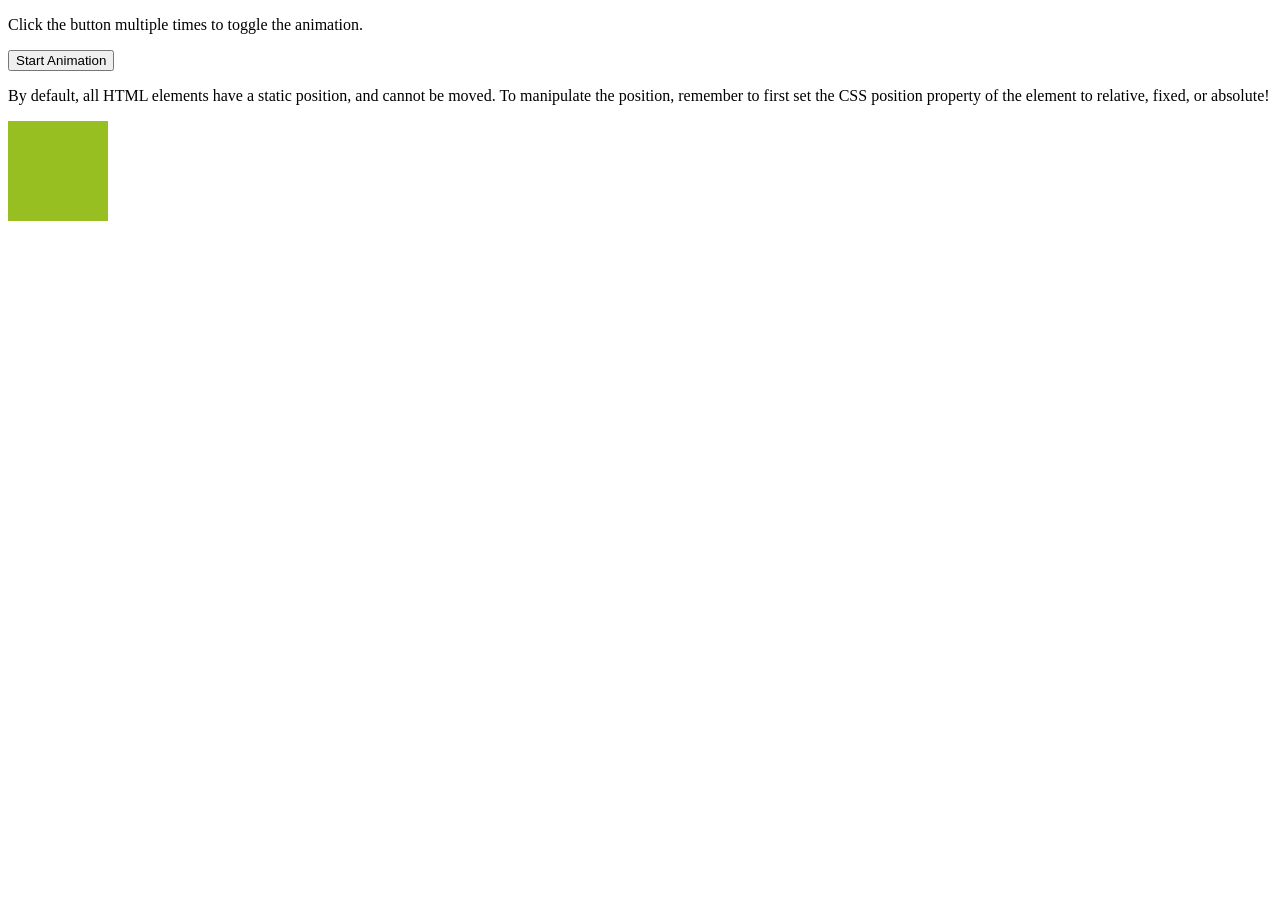
<file: PRAKTIKUM_PERTEMUAN_3/animasi.html>
<!DOCTYPE html>
<html>

<head>
  <script src="https://code.jquery.com/jquery-3.7.1.min.js"></script>
  <script>
    $(document).ready(function() {
      $("button").click(function() {
        $("div").animate({
          height: 'toggle'
        });
      });
    });
  </script>
</head>

<body>

  <p>Click the button multiple times to toggle the animation.</p>
  <button>Start Animation</button>
  <p>By default, all HTML elements have a static position, and cannot be moved. 
To manipulate the position, remember to first set the CSS position property of 
the element to relative, fixed, or absolute!</p>
  <div style="background:#98bf21; height:100px; width:100px; position:absolute;">
  </div>

</body>

</html>
</file>
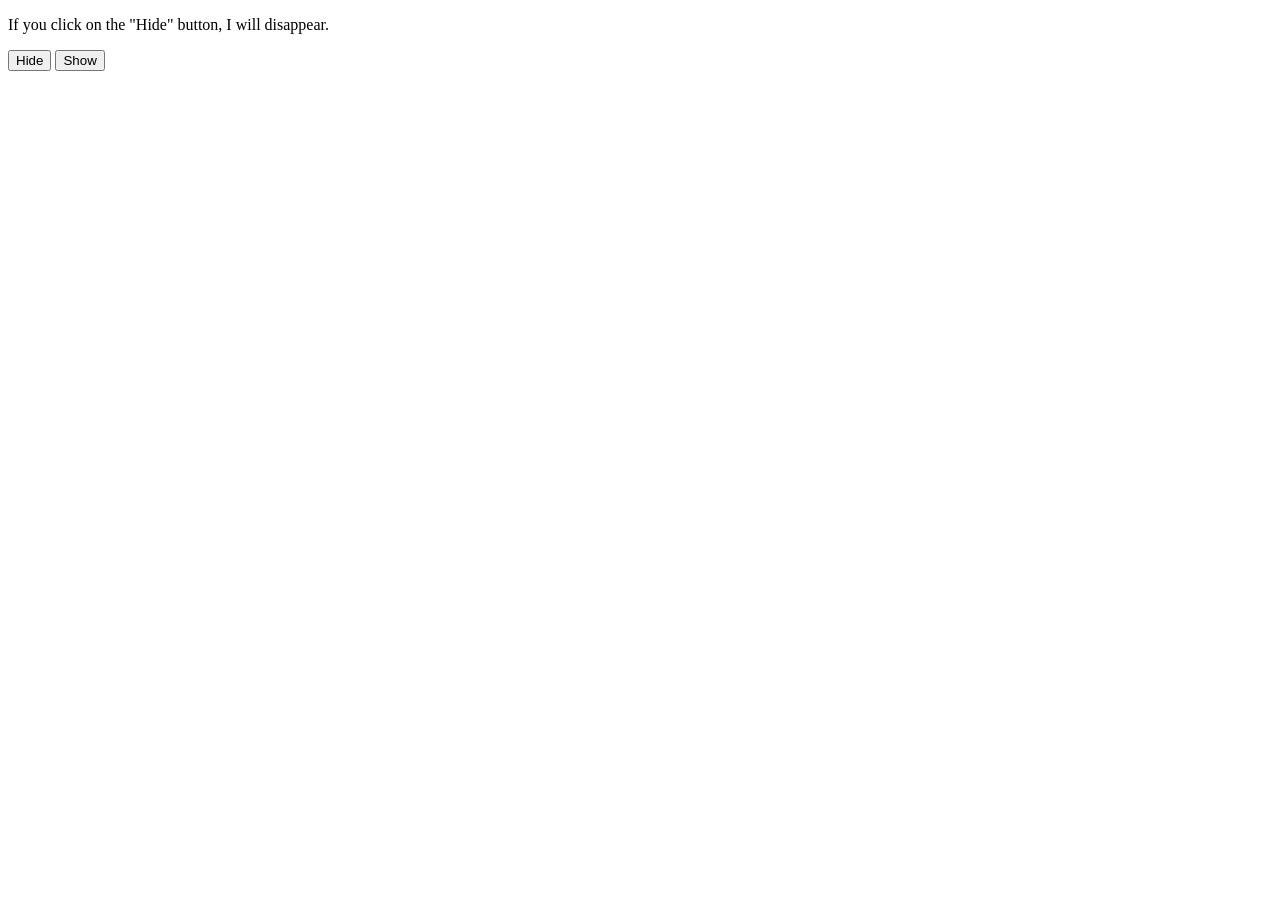
<file: PRAKTIKUM_PERTEMUAN_3/hide&show.html>
<!DOCTYPE html>
<html>
<head>
 <script src="https://code.jquery.com/jquery-3.7.1.min.js"></script>
 <script>
 $(document).ready(function() {
 $("#hide").click(function() {
 $("p").hide();
 });
 $("#show").click(function() {
 $("p").show();
 });
 });
 </script>
</head>
<body>
 <p>If you click on the "Hide" button, I will disappear.</p>
 <button id="hide">Hide</button>
 <button id="show">Show</button>
</body>
</html>
</file>
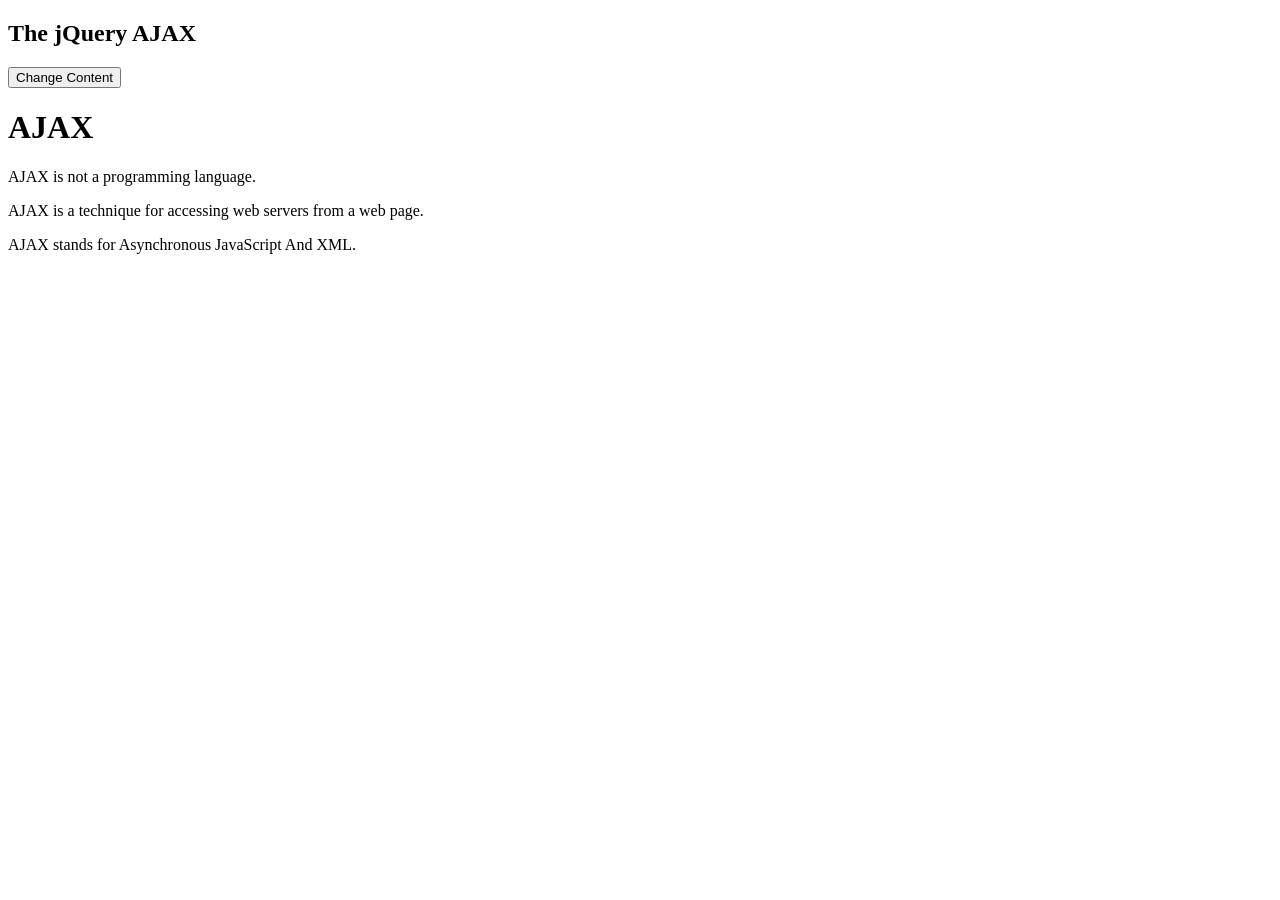
<file: PRAKTIKUM_PERTEMUAN_6/implementasi_ajax/ajax.html>
<!DOCTYPE html>
<html>
<head>
    <title>jQuery AJAX</title>
    <script src="https://code.jquery.com/jquery-3.6.0.min.js"></script>
</head>

<body>

    <h2>The jQuery AJAX</h2>

    <button type="button" id="changeBtn">Change Content</button>

    <div id="konten"></div>

    <script>
        $(document).ready(function() {

            // Saat halaman pertama kali dibuka, tampilkan isi ajax_info.txt
            $("#konten").load("ajax_info.txt");

            // Saat tombol Change Content diklik, tampilkan form Contoh AJAX
            $("#changeBtn").click(function() {
                $("#konten").html(`
                    <h2>Contoh AJAX</h2>

                    <input type="text" id="id_user" placeholder="Masukkan ID">
                    <input type="text" id="nama_user" placeholder="Masukkan nama">
                    <button type="button" id="kirim">Kirim</button>

                    <p id="hasil"></p>
                `);
            });

            // Tombol Kirim
            $(document).on("click", "#kirim", function() {
                var id = $("#id_user").val();
                var name = $("#nama_user").val();

                $.ajax({
                    url: "proses.php",
                    type: "POST",
                    data: {
                        id: id,
                        name: name
                    },
                    dataType: "html",

                    success: function(response) {
                        $("#hasil").html(response);
                    },

                    error: function(xhr, status, error) {
                        $("#hasil").html("Error: " + error);
                    }
                });
            });

        });
    </script>

</body>
</html>
</file>
